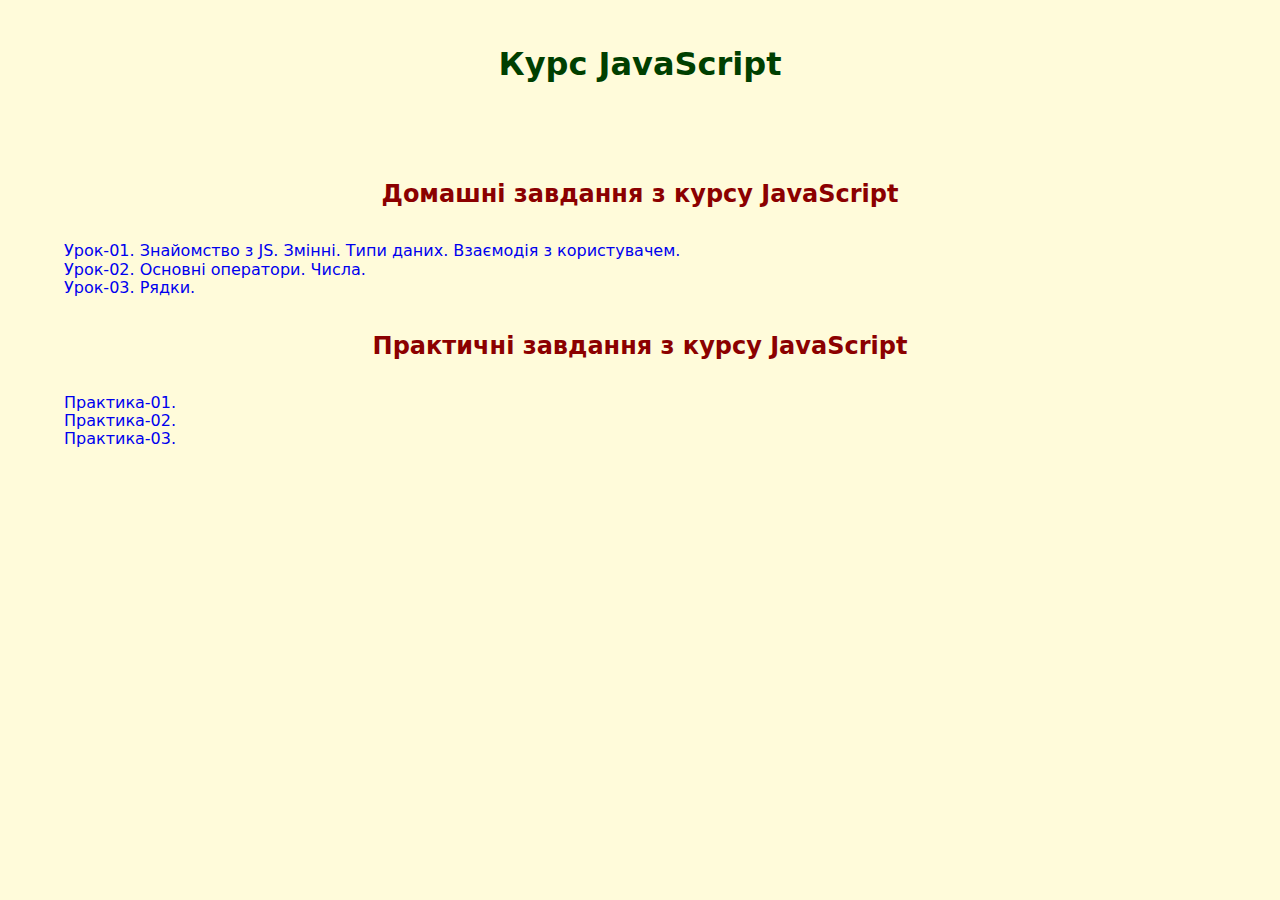
<file: index.html>
<!DOCTYPE html>
<html lang="en">
<head>
    <meta charset="UTF-8">
    <meta name="viewport" content="width=device-width, initial-scale=1.0">
    <!--!  заголовок сторінки -->
    <title>Homework JavaScript</title>
    
    <!--! завантаження зображення до заголовку сторінки -->
    <link href="https://img.icons8.com/fluency/16/javascript.png" type="image/x-icon" rel="shortcut icon">
    
    <!--! завантаження нормалізатора modern-normalize -->
    <link rel="stylesheet" href="https://cdnjs.cloudflare.com/ajax/libs/modern-normalize/1.0.0/modern-normalize.min.css" />
    
    <!--! завантаження шрифтів: 'Roboto' 400, 700 -->
    <!-- <link rel="preconnect" href="https://fonts.googleapis.com">
    <link rel="preconnect" href="https://fonts.gstatic.com" crossorigin>
    <link href="https://fonts.googleapis.com/css2?family=Roboto:wght@400;700&display=swap" rel="stylesheet"> -->
    
    <!--! файл reset.css -->
    <link rel="stylesheet" href="./css/reset.css">
    
    <!--! зовнішній файл стилів -->
    <link rel="stylesheet" href="./css/style.css">
</head>

<body>
    <h1 class="title">Курс JavaScript</h1>
    <br>
    <h2 class="title-main">Домашні завдання з курсу JavaScript</h2>
        <!--! Список уроків -->
    <ul class="list">
        <li>
            <a 
                href="./lesson-1/lesson-1.html"
                target="_blank"
                rel="noreferrer noopener"
            >
                Урок-01. Знайомство з JS. Змінні. Типи даних. Взаємодія з користувачем.
            </a>
        </li>
        <li>
            <a 
                href="./lesson-2/lesson-2.html"
                target="_blank"
                rel="noreferrer noopener"
            >
                Урок-02. Основні оператори. Числа.
            </a>
        </li>
        <li>
            <a 
                href="./lesson-3/lesson-3.html"
                target="_blank"
                rel="noreferrer noopener"
            >
                Урок-03. Рядки.
            </a>
        </li>
        <!--? Додайте темі наступних уроків тут: -->

    </ul>

    <h2 class="title-main">Практичні завдання з курсу JavaScript</h2>
    <!--! Список уроків -->
    <ul class="list">
        <li>
            <a href="./practice-1/practice-1.html" target="_blank" rel="noreferrer noopener">
                Практика-01.
        </li>
        <li>
            <a href="./practice-2/practice-2.html" target="_blank" rel="noreferrer noopener">
                Практика-02. 
            </a>
        </li>
        <li>
            <a href="./practice-3/practice-3.html" target="_blank" rel="noreferrer noopener">
                Практика-03.
            </a>
        </li>
        <!--? Додайте темі наступних уроків тут: -->
    
    </ul>
</body>

</html>
</file>
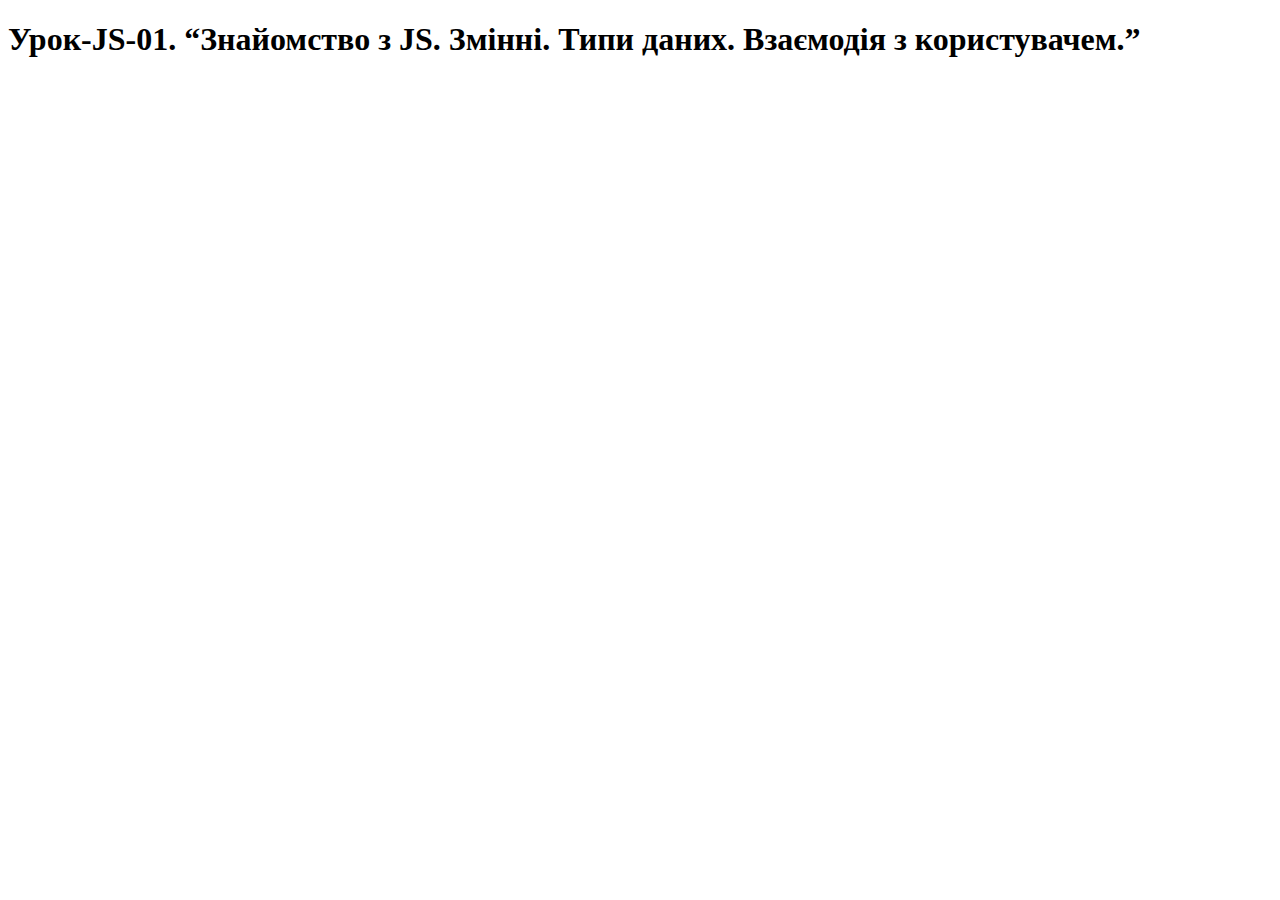
<file: lesson-1/lesson-1.html>
<!DOCTYPE html>
<html lang="en">
    <head>
        <meta charset="UTF-8">
        <meta name="viewport" content="width=device-width, initial-scale=1.0">
        <!--!  заголовок сторінки -->
        <title>Lesson-1 JS</title>
        <!--! завантаження зображення до заголовку сторінки -->
        <link href="https://img.icons8.com/ios/16/1.png" type="image/x-icon" rel="shortcut icon">
    </head>

    <body>
        <h1 class="title-lesson">Урок-JS-01. “Знайомство з JS. Змінні. Типи даних. Взаємодія з користувачем.”</h1>
        
        <!--! Підключення скриптів -->
        <script src="./js/lesson-1.js" type="module" defer></script>
    </body>
</html>
</file>
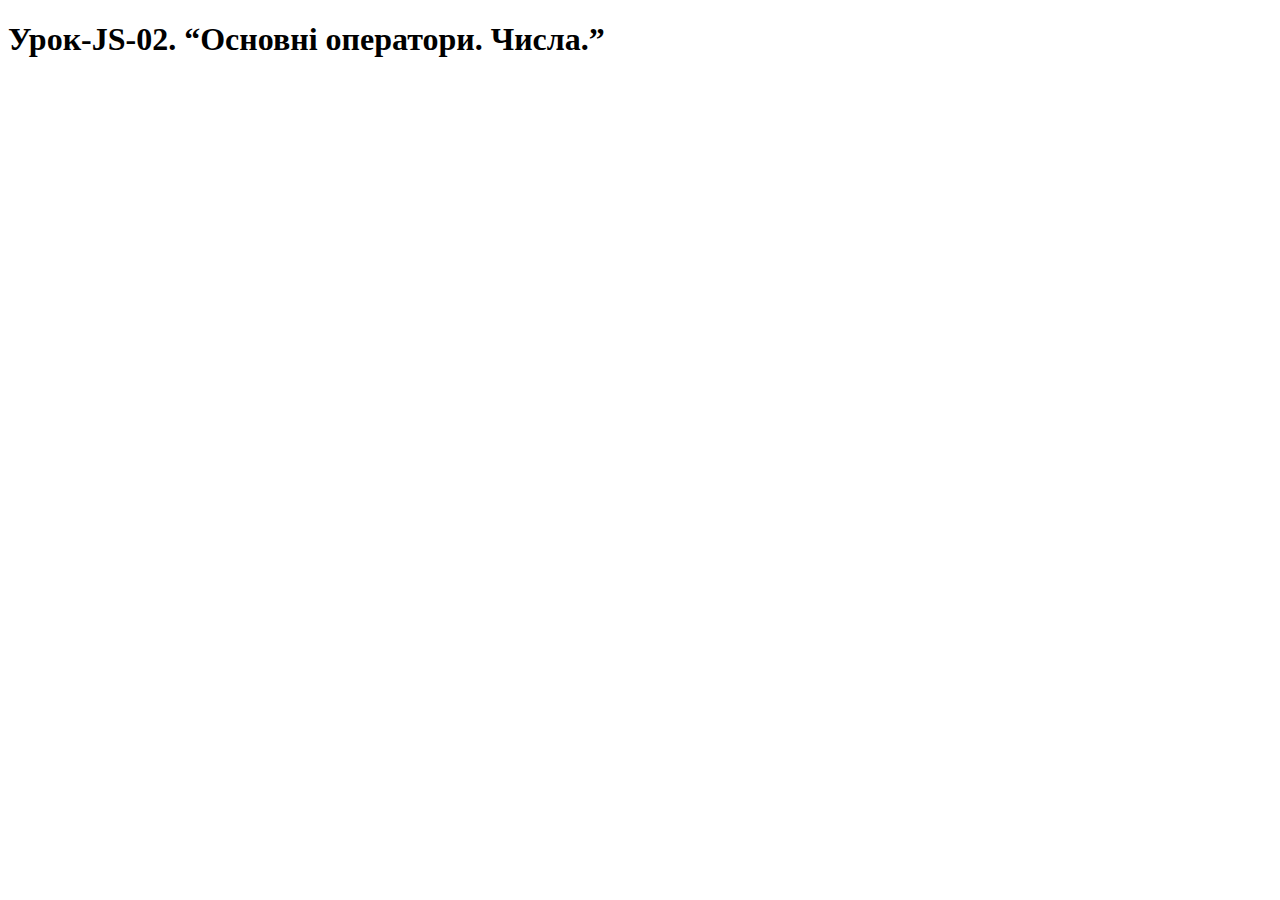
<file: lesson-2/lesson-2.html>
<!DOCTYPE html>
<html lang="en">
    <head>
        <meta charset="UTF-8">
        <meta name="viewport" content="width=device-width, initial-scale=1.0">
        <!--!  заголовок сторінки -->
        <title>Lesson-2 JS</title>
        <!--! завантаження зображення до заголовку сторінки -->
        <link href="https://img.icons8.com/ios/16/2.png" type="image/x-icon" rel="shortcut icon">
    </head>

    <body>
        <h1 class="title-lesson">Урок-JS-02. “Основні оператори. Числа.”</h1>
        
        <!--! Підключення скриптів -->
        <script src="./js/lesson-2.js" type="module" defer></script>
    </body>
</html>
</file>
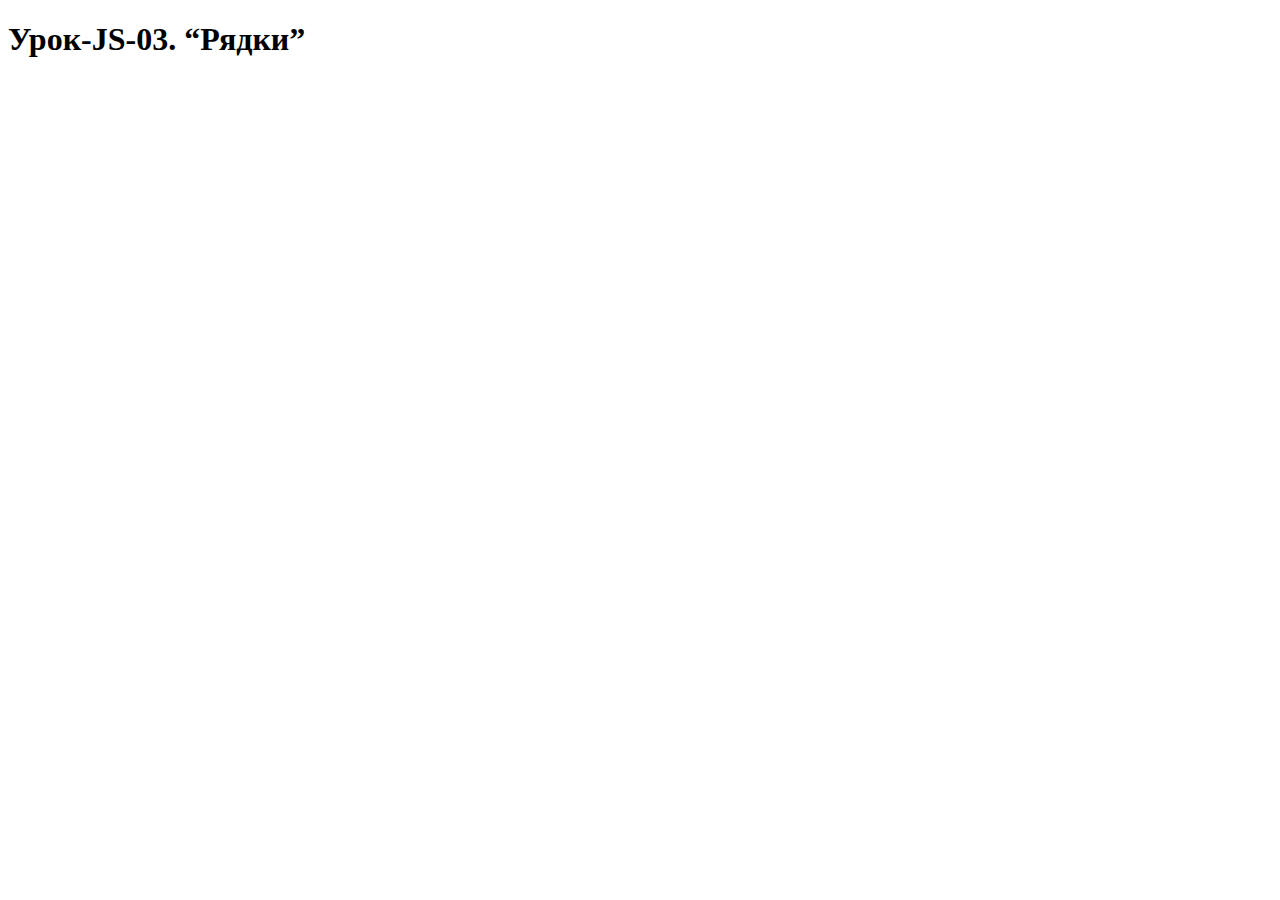
<file: lesson-3/lesson-3.html>
<!DOCTYPE html>
<html lang="en">
    <head>
        <meta charset="UTF-8">
        <meta name="viewport" content="width=device-width, initial-scale=1.0">
        <!--!  заголовок сторінки -->
        <title>Lesson-3 JS</title>
        <!--! завантаження зображення до заголовку сторінки -->
        <link href="https://img.icons8.com/ios/16/3.png" type="image/x-icon" rel="shortcut icon">
    </head>

    <body>
        <h1 class="title-lesson">Урок-JS-03. “Рядки”</h1>
        
        <!--! Підключення скриптів -->
        <script src="./js/lesson-3.js" type="module" defer></script>
    </body>
</html>
</file>
<file: css/style.css>
/*! Додайте стилізацію ваших єлементів тут */

body {
    background-color: #fffbda;
}

.title {
    text-align: center;
    line-height: 4em;
    color: #003f00;
}

.title-main {
    text-align: center;
    line-height: 4em;
    color: darkred;
}

.list {
    margin-left: 4em;;
}
</file>
